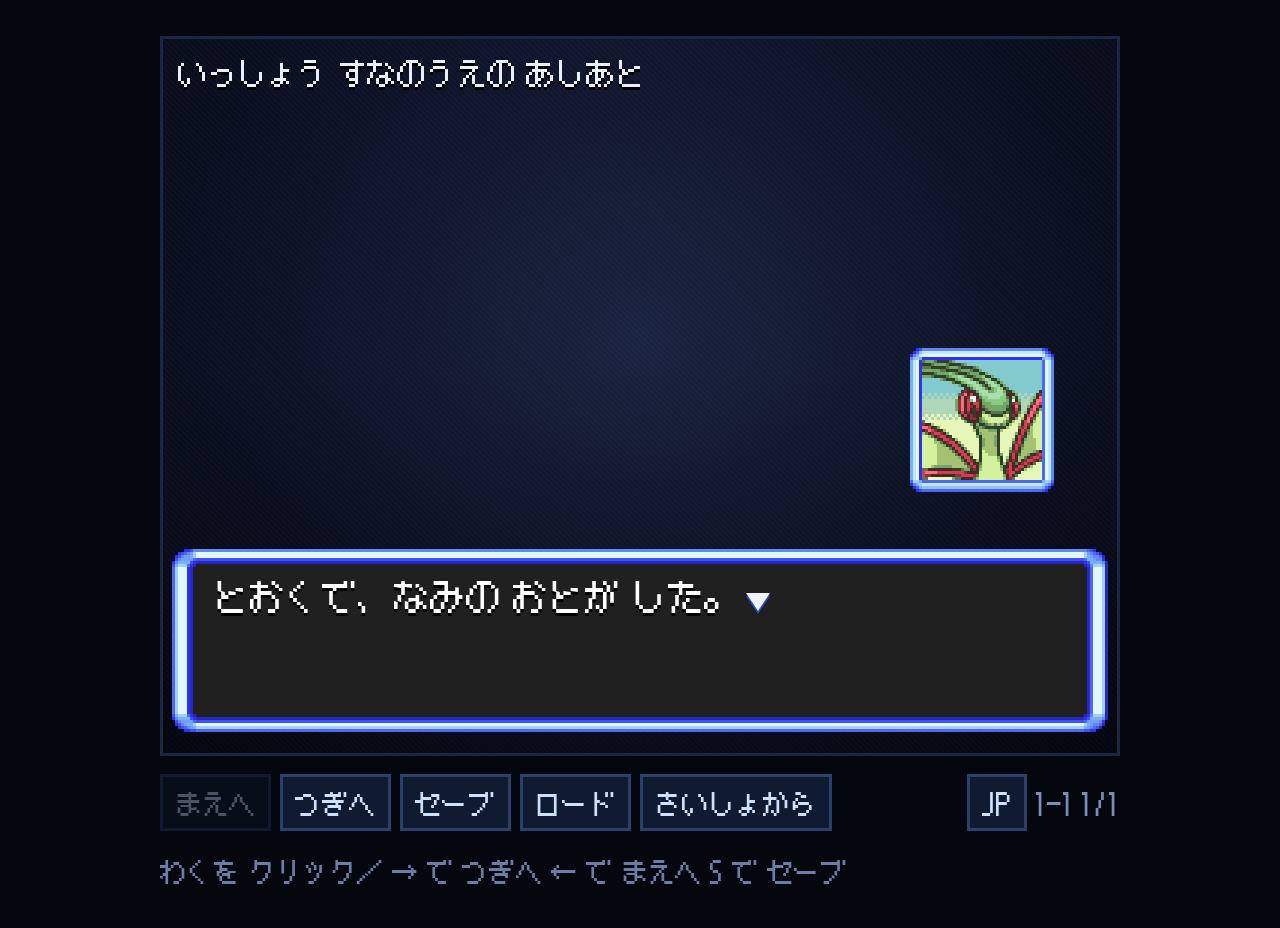
<file: index.html>
<!doctype html>
<html lang="ja">
<head>
<meta charset="utf-8">
<meta name="viewport" content="width=device-width, initial-scale=1">
<meta name="robots" content="noindex, nofollow">
<meta name="referrer" content="no-referrer">
<title>？？？</title>
<link rel="stylesheet" href="css/story.css">
</head>
<body>
<main class="vn">
  <div class="vn-screen">
    <div class="vn-scene" id="scene"></div>
    <h2 class="vn-chapter" id="chapterTitle"></h2>

    <div class="vn-box" id="box" role="button" tabindex="0" aria-label="继续">
      <div class="vn-portrait" id="portrait"></div>
      <p class="vn-text" id="text"></p>
      <div class="vn-arrow" id="arrow" hidden></div>
    </div>
  </div>

  <div class="vn-bar">
    <button class="vn-btn" id="prev" type="button">まえへ</button>
    <button class="vn-btn" id="next" type="button">つぎへ</button>
    <button class="vn-btn" id="save" type="button">セーブ</button>
    <button class="vn-btn" id="load" type="button">ロード</button>
    <button class="vn-btn" id="restart" type="button">さいしょから</button>
    <span class="grow"></span>
    <button class="vn-btn" id="lang" type="button">JP</button>
    <span class="vn-progress" id="pos"></span>
  </div>

  <p class="vn-hint" id="hint">わくを クリック／ → で つぎへ ← で まえへ S で セーブ</p>
</main>

<div class="vn-toast" id="toast"></div>
<script src="js/story.js"></script>
</body>
</html>
</file>
<file: css/story.css>
/* ============================================================
   虹星的不可思议小说 —— 阅读页样式
   ------------------------------------------------------------
   全部尺寸都以「DS 像素」为单位：--u 是 1 个 DS 像素等于多少 CSS 像素。
   窗口宽 960 时 --u 正好 3（整数倍，最清楚）；窄屏按比例缩小，不会溢出。
   边框用 box9 / portrait9 两套九宫格（@2x / @3x）。

   九宫格来自 assets/ui/Frame.png（DS 原始素材，8x8 一格）：
     外圈近白 → 蓝 → 深蓝 → 黑内心，四个角是圆的。
   ============================================================ */

@font-face {
  font-family: 'NDS12';
  src: url('../assets/fonts/nds12.woff2') format('woff2');
  font-display: block;      /* 宁可先白一下，也别先闪一下系统字体 */
}

:root {
  /* 1 个 DS 像素等于多少 CSS 像素：跟着窗口宽度流式变，
     最宽算到 960px / 320 = 3（正好整数倍），窄屏自动缩小，不会溢出。 */
  --u: calc(min(100vw - 24px, 960px) / 320);
  --ink: #ffffff;
  --name: #ffe14d;
  --blue: #3b5bff;
  --screen: #060a16;
}

@media (min-width: 984px) {
  :root {  }
}

* { box-sizing: border-box; }

html, body {
  margin: 0;
  padding: 0;
  min-height: 100%;
  background: #05070f;
  color: var(--ink);
  font-family: 'NDS12', 'MS Gothic', monospace;
  -webkit-font-smoothing: none;
  font-smooth: never;
}

body {
  display: flex;
  justify-content: center;
  padding: calc(var(--u) * 12) calc(var(--u) * 8);
}

/* ---------------- 整个舞台 ---------------- */
.vn {
  position: relative;
  width: 100%;
  max-width: calc(var(--u) * 320);   /* 320 DS 像素宽 */
  align-self: flex-start;
}

/* 画面 + 对话框叠在一起的那一块（对话框按它的底边定位） */
.vn-screen { position: relative; }

/* 场景层：有图用图，没图用点阵底纹（暗色，别抢戏） */
.vn-scene {
  position: relative;
  width: 100%;
  aspect-ratio: 4 / 3;
  background:
    repeating-linear-gradient(45deg, rgba(255,255,255,.018) 0 2px, transparent 2px 4px),
    radial-gradient(circle at 50% 42%, #1a2340 0%, #0b1024 62%, #060a16 100%);
  background-size: auto, cover;
  border: calc(var(--u) * 1) solid #1b2544;
  overflow: hidden;
}

.vn-scene.has-bg {
  background-size: cover;
  background-position: center;
  image-rendering: pixelated;
  background-repeat: no-repeat;
}

/* 场景底部压暗，保证文字区不跟背景打架 */
.vn-scene::after {
  content: '';
  position: absolute;
  inset: 0;
  background: linear-gradient(to bottom, transparent 45%, rgba(0,0,0,.35) 100%);
  pointer-events: none;
}

/* ---------------- 对话框 ----------------
   边框是**原素材**拼的九宫格（tools/make-ui.py 只做裁剪拼接，不重画）：
   Frame.png 是 144x8 的横向精灵图，18 格 8x8，其中 2..9 是边框四角四边、
   1 是黑底；头像框用 10..17（中间留空透出头像）。
   九宫格图 48x48（@2x）/ 72x72（@3x），slice = 8 × 倍数。
   对话框浮在场景底部（和 PMD 一样压在画面上）。 */
.vn-box {
  position: absolute;
  left: calc(var(--u) * 4);
  right: calc(var(--u) * 4);
  bottom: calc(var(--u) * 6);
  /* 版心要能放下 3 行：行高 15 × 3 = 45，加内边距，再加上下各 8 的边框 */
  padding: calc(var(--u) * 2) calc(var(--u) * 6);
  min-height: calc(var(--u) * 65);
  border-style: solid;
  border-width: calc(var(--u) * 8);
  border-image-source: url('../assets/ui/box9@2x.png');
  border-image-slice: 16 fill;
  border-image-width: calc(var(--u) * 8);
  border-image-repeat: stretch;
  cursor: pointer;
  user-select: none;
}

@media (min-width: 984px) {
  .vn-box {
    border-image-source: url('../assets/ui/box9@3x.png');
    border-image-slice: 24 fill;
  }
}

.vn-text {
  margin: 0;
  font-size: calc(var(--u) * 12);
  line-height: calc(var(--u) * 15);
  /* 每个字下方一格黑阴影（DS 上文字自带的那种），
     压在黑底上看不出来，但字号放大后字的边缘会“立”起来，和游戏一致 */
  text-shadow: 0 calc(var(--u) * 1) 0 #000;
  letter-spacing: 0;
  word-break: normal;
  overflow-wrap: anywhere;
  white-space: pre-wrap;
  min-height: calc(var(--u) * 45);
}

.vn-text .nm { color: var(--name); }
.vn-text .ch { visibility: hidden; }
.vn-text .ch.on { visibility: visible; }

/* ---------------- 头像 ---------------- */
.vn-portrait {
  position: absolute;
  left: calc(var(--u) * 6);
  /* 浮在对话框**上方**留一条空隙（按参考图量的：约 1.5 行字高），不贴着框边 */
  bottom: calc(100% + var(--u) * 21);
  width: calc(var(--u) * 56);
  height: calc(var(--u) * 56);
  display: none;
  /* 头像框同样是原素材拼的九宫格（10..17 那 8 格），中间留空放头像 */
  border-style: solid;
  border-width: calc(var(--u) * 8);
  border-image-source: url('../assets/ui/portrait9@2x.png');
  border-image-slice: 16;
  border-image-width: calc(var(--u) * 8);
  border-image-repeat: stretch;
  z-index: 3;
  image-rendering: pixelated;
}

@media (min-width: 984px) {
  .vn-portrait {
    border-image-source: url('../assets/ui/portrait9@3x.png');
    border-image-slice: 24;
  }
}

.vn-portrait.on { display: block; }
/* 头像可以放左边，也可以放右边（参考图里两种都有） */
.vn-portrait.side-right { left: auto; right: calc(var(--u) * 6); }
.vn-portrait img {
  width: 100%;
  height: 100%;
  display: block;
  object-fit: cover;
  image-rendering: pixelated;
  /* 背景色由 JS 按说话人上色（精灵图是透明的，底色就是这么露出来的） */
}

/* ---------------- 继续箭头 ----------------
   两种位置：
     · 行内（默认）—— 跟在最后一句话后面，PMD 里最常见的那种小 ▼
     · 框底居中 —— 换行到句尾时用，视觉重心稳一点（data 里 prompt: "center"） */
.vn-arrow-inline {
  display: inline-block;
  width: 0;
  height: 0;
  margin-left: calc(var(--u) * 2);
  vertical-align: middle;
  border-left: calc(var(--u) * 4) solid transparent;
  border-right: calc(var(--u) * 4) solid transparent;
  border-top: calc(var(--u) * 6) solid #eef4ff;
  filter: drop-shadow(0 calc(var(--u) * 1) 0 #2b47c8);
  animation: vn-bob .7s steps(2) infinite;
}

@keyframes vn-bob {
  0%, 100% { transform: translateY(0); }
  50%      { transform: translateY(calc(var(--u) * -1)); }
}

/* ---------------- 底部控制条 ---------------- */
.vn-bar {
  display: flex;
  flex-wrap: nowrap;
  align-items: center;
  gap: calc(var(--u) * 3);
  margin-top: calc(var(--u) * 6);
}

.vn-btn {
  font-family: inherit;
  font-size: calc(var(--u) * 9);
  line-height: 1;
  color: #cfe0ff;
  background: #101a30;
  border: calc(var(--u) * 1) solid #2b3f6b;
  padding: calc(var(--u) * 4) calc(var(--u) * 4);
  white-space: nowrap;
  cursor: pointer;
  image-rendering: pixelated;
}

.vn-btn:hover:not(:disabled) { background: #16233f; color: #ffffff; }
.vn-btn:active:not(:disabled) { transform: translateY(1px); }
.vn-btn:disabled { opacity: .35; cursor: default; }
.vn-btn.spacer { flex: 1 1 auto; }
.vn-bar .grow { flex: 1 1 auto; }

.vn-hint {
  font-size: calc(var(--u) * 9);
  color: #6d7ea6;
  margin: calc(var(--u) * 6) 0 0;
  line-height: 1.6;
}

.vn-progress {
  font-size: calc(var(--u) * 9);
  color: #7d8db5;
  font-variant-numeric: tabular-nums;
}

/* 章节名：压在场景左上角，淡淡的，不抢对话 */
.vn-chapter {
  position: absolute;
  left: calc(var(--u) * 6);
  top: calc(var(--u) * 6);
  margin: 0;
  font-size: calc(var(--u) * 10);
  font-weight: normal;
  color: #e8f0ff;
  text-shadow: 0 calc(var(--u) * 1) 0 #000;
  z-index: 4;
}

/* 整屏闪一下的提示（存档 / 读档） */
.vn-toast {
  position: fixed;
  left: 50%;
  bottom: calc(var(--u) * 16);
  transform: translateX(-50%);
  padding: calc(var(--u) * 5) calc(var(--u) * 8);
  background: rgba(8, 12, 24, .92);
  border: 1px solid #3b5bff;
  color: #dce7ff;
  font-size: calc(var(--u) * 10);
  opacity: 0;
  pointer-events: none;
  transition: opacity .15s;
  z-index: 20;
}

.vn-toast.on { opacity: 1; }

/* 章节标题条（开场前那一小段） */
.vn-title {
  position: absolute;
  inset: 0;
  display: flex;
  flex-direction: column;
  align-items: center;
  justify-content: center;
  gap: calc(var(--u) * 6);
  background: rgba(4, 8, 18, .86);
  text-align: center;
  padding: calc(var(--u) * 10);
  z-index: 5;
}

.vn-title[hidden] { display: none; }
.vn-title h1 {
  margin: 0;
  font-size: calc(var(--u) * 16);
  font-weight: normal;
  letter-spacing: calc(var(--u) * 1);
  color: #ffffff;
}
.vn-title p {
  margin: 0;
  font-size: calc(var(--u) * 10);
  color: #9fb2dd;
}
</file>
